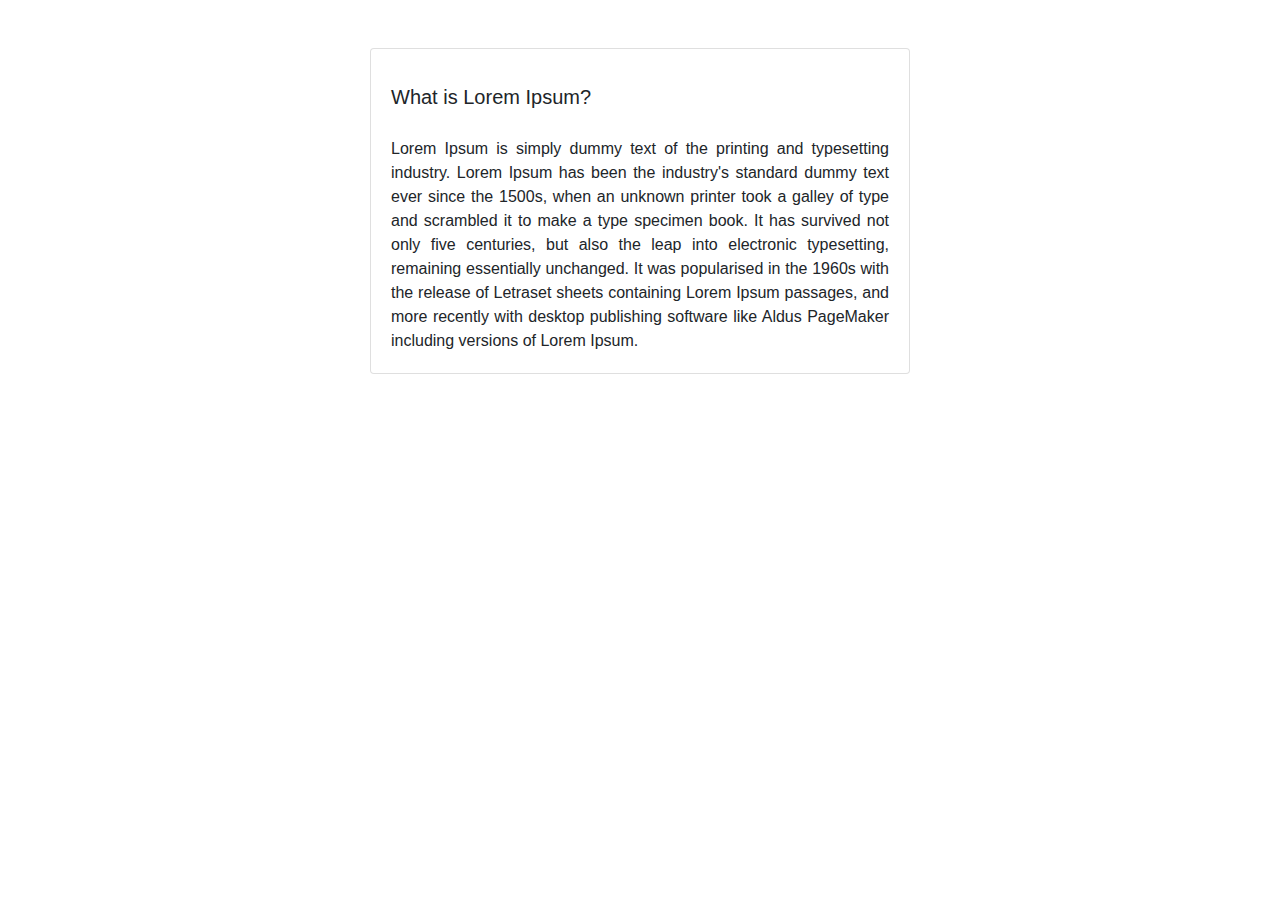
<file: lorem.html>
<!DOCTYPE html>
<html lang="hun">
<head>
    <meta charset="UTF-8">
    <meta http-equiv="X-UA-Compatible" content="IE=edge">
    <meta name="viewport" content="width=device-width, initial-scale=1.0">
    <title>Document</title>
    <link rel="stylesheet" href="https://stackpath.bootstrapcdn.com/bootstrap/4.4.1/css/bootstrap.min.css" integrity="sha384-Vkoo8x4CGsO3+Hhxv8T/Q5PaXtkKtu6ug5TOeNV6gBiFeWPGFN9MuhOf23Q9Ifjh" crossorigin="anonymous">
</head>
<body>
    
    <div class="container text-center mt-5">
        <div class="row align-items-center">
          <div class="col-3">
            
          </div>
          <div class="col-6">
            <div class="card  m-0">
                <div class="card-body">
                  <h5 class="card-title py-3 text-left">What is Lorem Ipsum?</h5>
                  <p class="card-text text-justify">Lorem Ipsum is simply dummy text of the printing and typesetting industry. Lorem Ipsum has been the industry's standard dummy text ever since the 1500s, when an unknown printer took a galley of type and scrambled it to make a type specimen book. It has survived not only five centuries, but also the leap into electronic typesetting, remaining essentially unchanged. It was popularised in the 1960s with the release of Letraset sheets containing Lorem Ipsum passages, and more recently with desktop publishing software like Aldus PageMaker including versions of Lorem Ipsum.</p>
                </div>
              </div>
          </div>
          <div class="col-3">
           
          </div>
        </div>
      </div>
    





    <script src="https://code.jquery.com/jquery-3.4.1.slim.min.js" integrity="sha384-J6qa4849blE2+poT4WnyKhv5vZF5SrPo0iEjwBvKU7imGFAV0wwj1yYfoRSJoZ+n" crossorigin="anonymous"></script>

    <script src="https://cdn.jsdelivr.net/npm/popper.js@1.16.0/dist/umd/popper.min.js" integrity="sha384-Q6E9RHvbIyZFJoft+2mJbHaEWldlvI9IOYy5n3zV9zzTtmI3UksdQRVvoxMfooAo" crossorigin="anonymous"></script>

    <script src="https://stackpath.bootstrapcdn.com/bootstrap/4.4.1/js/bootstrap.min.js" integrity="sha384-wfSDF2E50Y2D1uUdj0O3uMBJnjuUD4Ih7YwaYd1iqfktj0Uod8GCExl3Og8ifwB6" crossorigin="anonymous"></script>
</body>
</html>
</file>
